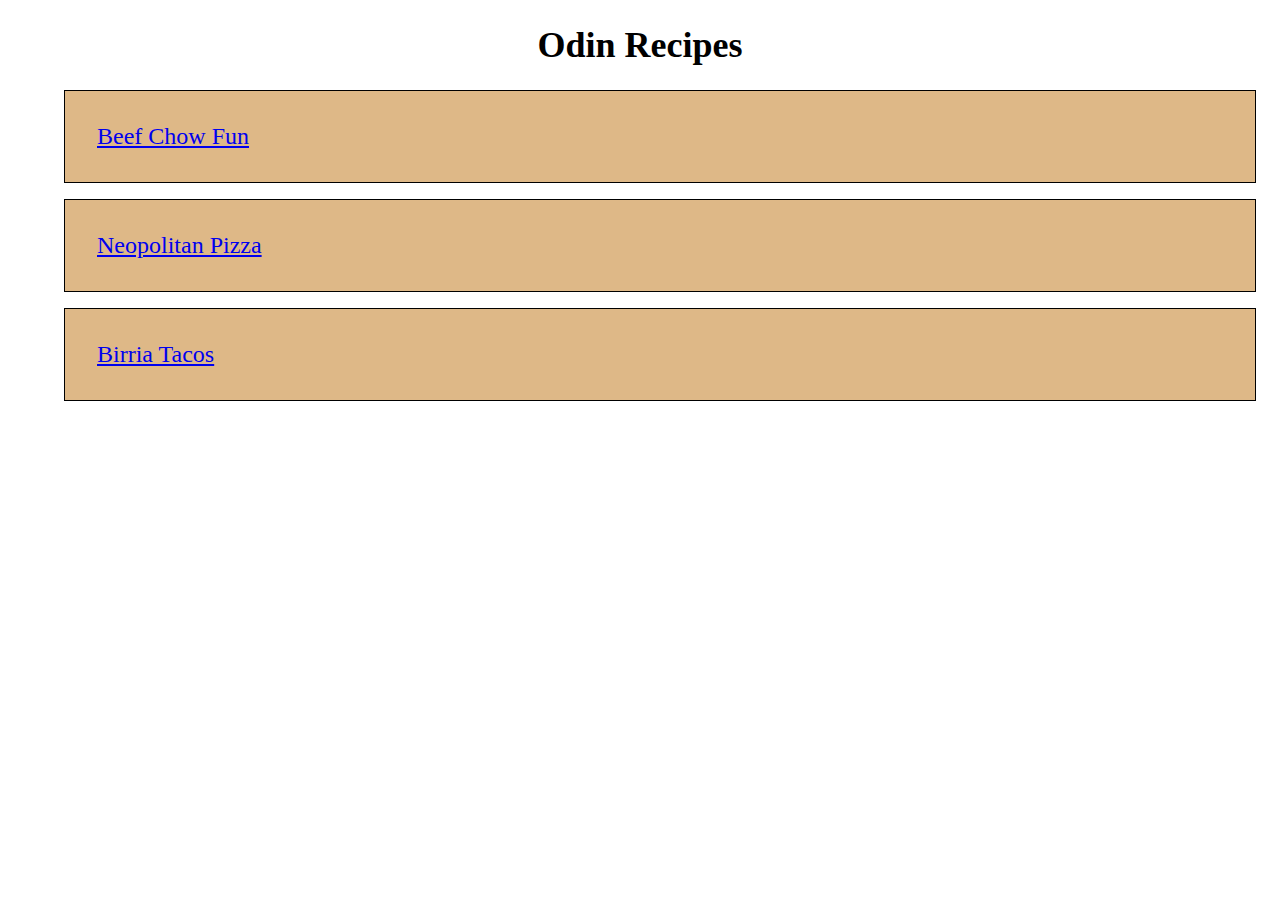
<file: index.html>
<!DOCTYPE html>
<html lang="en">
<head>
    <meta charset="UTF-8">
    <meta name="viewport" content="width=device-width, initial-scale=1.0">
    <link rel="stylesheet" href="./style.css">
    <title>Document</title>
</head>
<body>
    <h1 class="title">Odin Recipes</h1>
    <ul>
        <li class="recipe-link"><a href="./recipes/beef_chow_fun.html">Beef Chow Fun</a></li>
        <li class="recipe-link"><a href="./recipes/neopolitan_pizza.html">Neopolitan Pizza</a></li>
        <li class="recipe-link"><a href="./recipes/birria_tacos.html">Birria Tacos</a></li>
    </ul>
</body>
</html>
</file>
<file: style.css>
.title {
    font-size: 36px;
    text-align: center;
}

.recipe-link {
    background-color: burlywood;
    padding: 32px;
    border: 1px solid black;
    margin: 16px;
    list-style-type: none;
    font-size: 24px;
    color: white;
}

.recipe-link:hover {
    background-color: mintcream;
}
</file>
